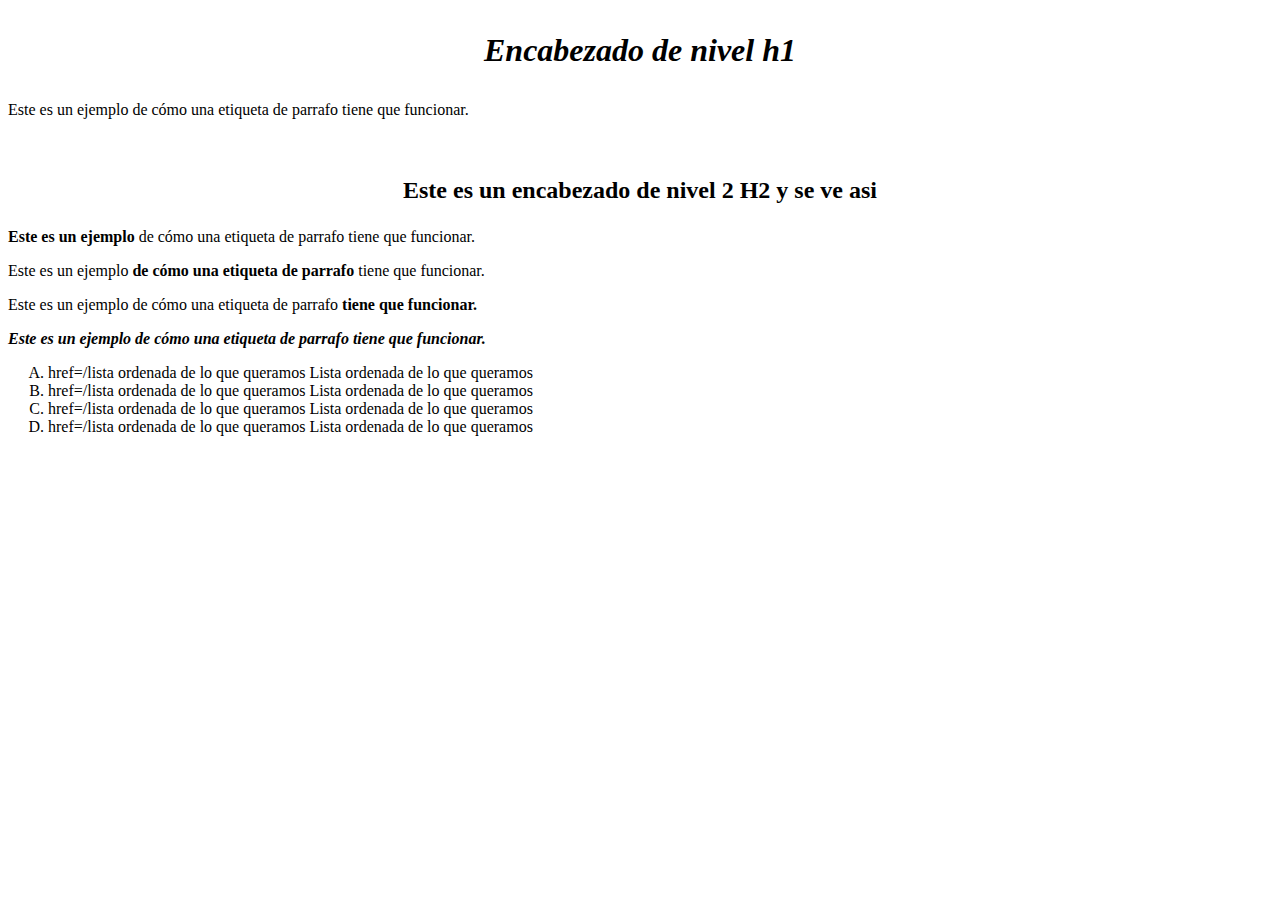
<file: Ejercicio1.html>
<!DOCTYPE html>
<html lang="en">
<head>
    <meta charset="UTF-8">
    <meta http-equiv="X-UA-Compatible" content="IE=edge">
    <meta name="viewport" content="width=device-width, initial-scale=1.0">
    <title>Ejercicio1</title>
    <link rel="shortcut icon" href="favicon.ico" type="image/x-icon">
</head>

<body>
    <header>
        <nav>
            <h1> <p align="center"> <i>Encabezado de nivel h1</i> </h1>

            <p>
                Este es un ejemplo de cómo una etiqueta de parrafo tiene que funcionar.
            </p> <br>
        </nav>
    </header>

    <section>
        <h2><p align="center"> Este es un encabezado de nivel 2 H2 y se ve asi</h2>

            <p> <p align="left"><strong> Este es un ejemplo </strong> de cómo una etiqueta de parrafo tiene que funcionar.</p>
            <p> <p align="left">Este es un ejemplo <strong> de cómo una etiqueta de parrafo </strong>  tiene que funcionar.</p>
            <p> <p align="left">Este es un ejemplo de cómo una etiqueta de parrafo <strong>tiene que funcionar.</strong></p>
            <p> <p align="left"> <i> <strong> Este es un ejemplo de cómo una etiqueta de parrafo tiene que funcionar. </strong> </i> </p>
    </section>

    <div>
        <ol type="A">
            
            <li> href=/lista ordenada de lo que queramos Lista ordenada de lo que queramos </li>
            <li> <a> href=/lista ordenada de lo que queramos Lista ordenada de lo que queramos</a> </li>
            <li> <a> href=/lista ordenada de lo que queramos Lista ordenada de lo que queramos</a> </li>
            <li> <a> href=/lista ordenada de lo que queramos Lista ordenada de lo que queramos</a> </li>
        </ol>
    </div>

    <footer>

    </footer>
</body>

</html>
</file>
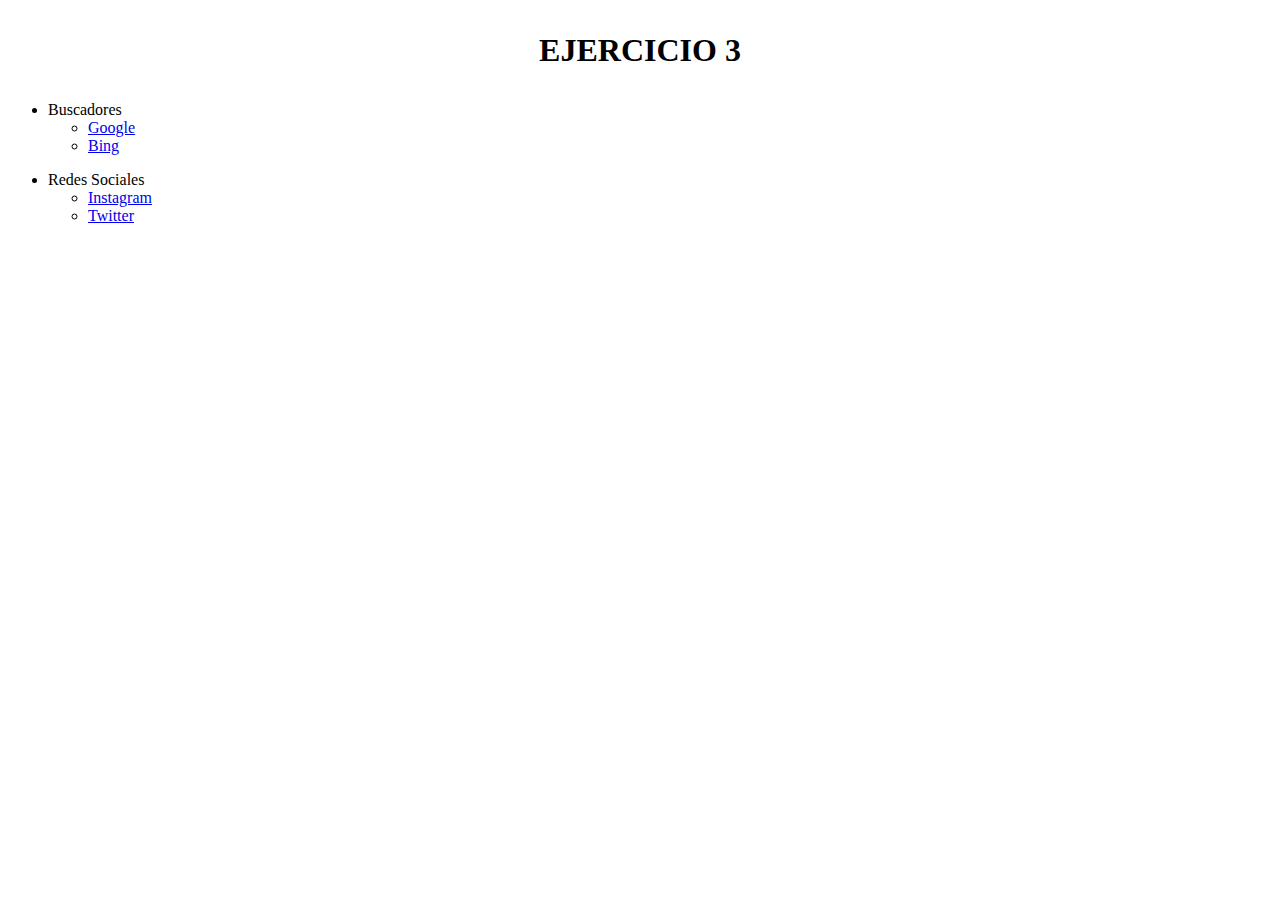
<file: Ex3.html>
<!DOCTYPE html>
<html lang="en">
<head>
    <meta charset="UTF-8">
    <meta http-equiv="X-UA-Compatible" content="IE=edge">
    <meta name="viewport" content="width=device-width, initial-scale=1.0">
    <title>Excersice3</title>
</head>


<body>
    <header>
        <h1> <p align="center"> EJERCICIO 3</h1>
    </header>

    <section>
        <ul>
            <li>Buscadores</li>
            <ul>
                <li><a href="https://www.google.com.ar/?gfe_rd=cr&ei=xDJXVu3UDobX8gfV9IOAAQ&gws_rd=ssl">  Google </a></li>
                <li><a href="https://www.bing.com/?setlang=es"> Bing </a></li>
            </ul> 
        </ul>

        <ul>
            <li>Redes Sociales</li>
            <ul>
                <li><a href="https://www.instagram.com/"> Instagram</a></li>
                <li><a href="https://twitter.com/home"> Twitter</a></li>
            </ul>  
        </ul>
    </section>

    <div></div>

    <footer></footer>

</body>


</html>
</file>
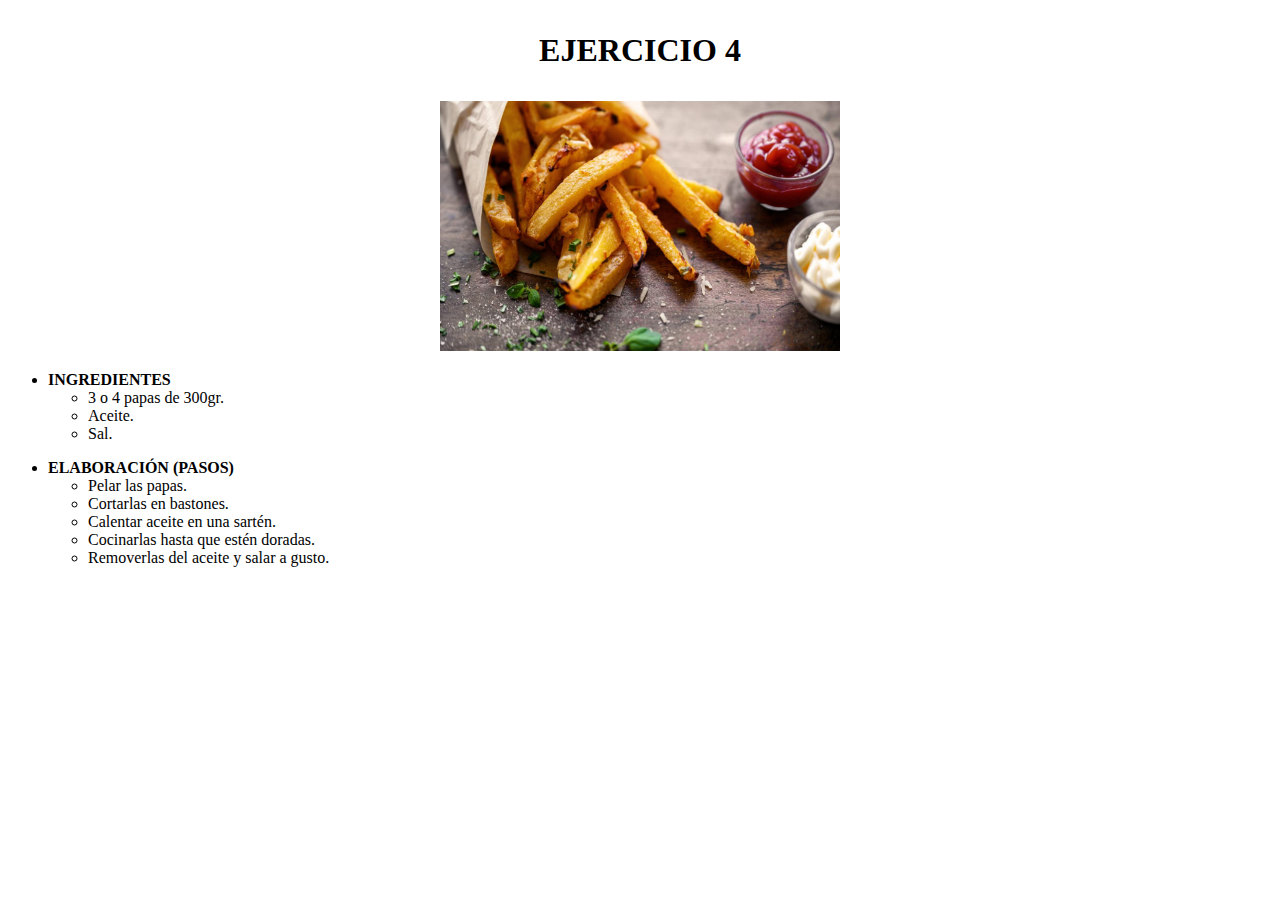
<file: Ex4.html>
<!DOCTYPE html>
<html lang="en">
<head>
    <meta charset="UTF-8">
    <meta http-equiv="X-UA-Compatible" content="IE=edge">
    <meta name="viewport" content="width=device-width, initial-scale=1.0">
    <title>Excersice4</title>
</head>
<body>
    
    <header>
        <h1> <p align="center"> EJERCICIO 4</h1>
    </header>

    <section <p align="center"> 
        <img src="IMG/papas.jpeg" alt="Imagen de papas"  width="400" height="250">
    </section>

    <div>
        <ul>
            <li><strong>INGREDIENTES</strong></li>
            <ul>
                <li><a> 3 o 4 papas de 300gr.</a></li>
                <li><a> Aceite.</a></li>
                <li><a> Sal.</a></li>
            </ul> 
        </ul>

        <ul>
            <li> <strong>ELABORACIÓN (PASOS) </strong></li>
            <ul>
                <li><a> Pelar las papas.</a></li>
                <li><a> Cortarlas en bastones.</a></li>
                <li><a> Calentar aceite en una sartén.</a></li>
                <li><a> Cocinarlas hasta que estén doradas.</a></li>
                <li><a> Removerlas del aceite y salar a gusto.</a></li>
            </ul>  
        </ul>
    </div>

    <footer>

    </footer>
</body>
</html>
</file>
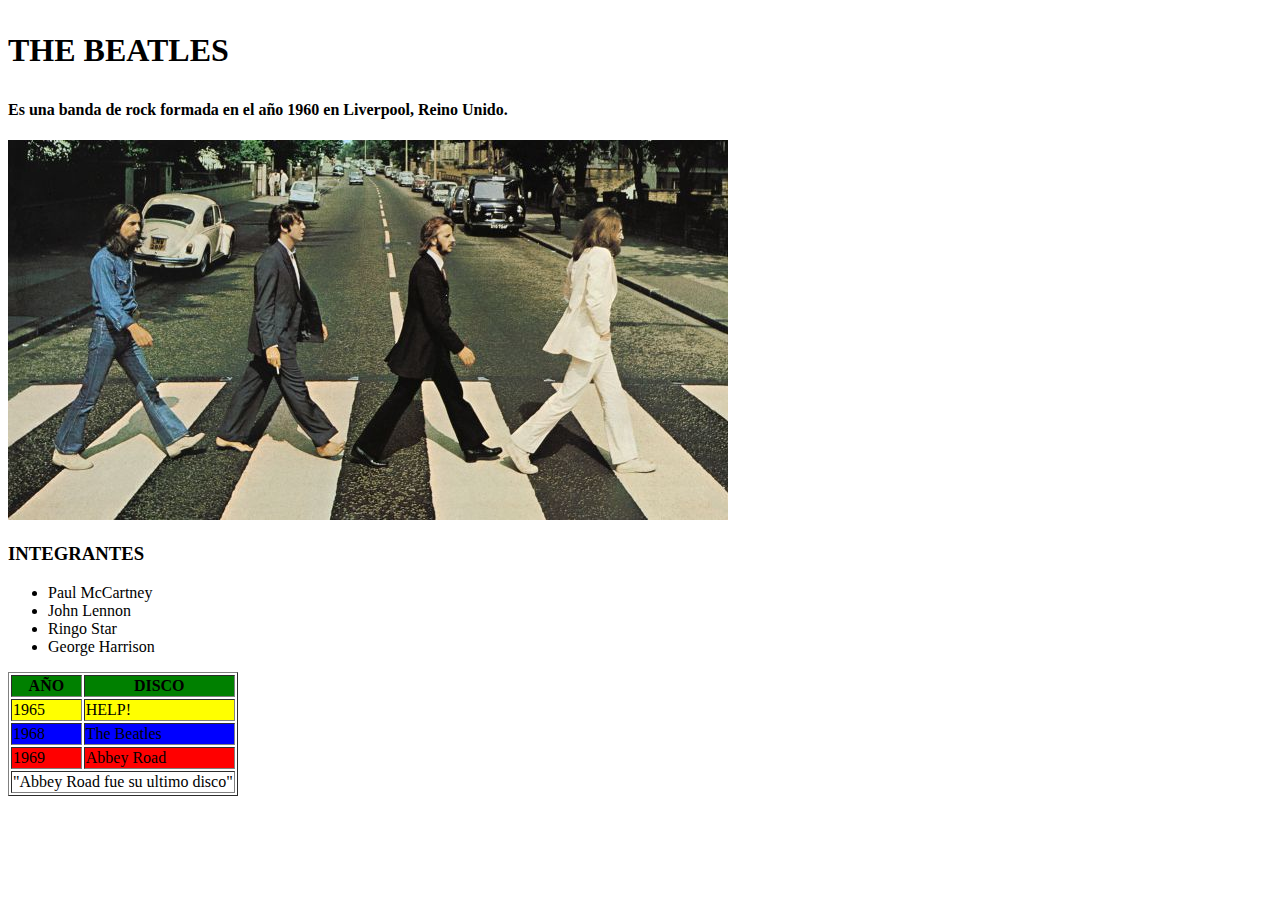
<file: Ex5.html>
<!DOCTYPE html>
<html lang="en">
<head>
    <meta charset="UTF-8">
    <meta http-equiv="X-UA-Compatible" content="IE=edge">
    <meta name="viewport" content="width=device-width, initial-scale=1.0">
    <title>Excersice5</title>
</head>
<body>
    <header>
        <h1> <p align="left"><strong>THE BEATLES</strong> </h1>
            <h4> <p align="left"> <strong>Es una banda de rock formada en el año 1960 en Liverpool, Reino Unido.</strong> </h4>
        <img src="IMG/beatles.jpg" alt="Imagen del disco ''Abbey Road'' - The Beatles">
    </header>

    <section>
        <h3> <strong>INTEGRANTES</strong></h3>
        <ul>
                <li><a>Paul McCartney</a></li>
                <li><a>John Lennon</a></li>
                <li><a>Ringo Star</a></li>
                <li><a>George Harrison</a></li>
        </ul>
                
    </section>

    <div>
        <table border="1"">
            <tr bgcolor="green">
                <th><strong>AÑO</strong></th>
                <th><strong>DISCO</strong></th>
            </tr>
            <tr bgcolor="yellow">
                <td>1965</td>
                <td>HELP!</td>
            </tr>
            <tr bgcolor="blue">
                <td>1968</td>
                <td>The Beatles</td>
            </tr>
            <tr bgcolor="red" >
                <td>1969</td>
                <td>Abbey Road</td>
            </tr>
            <tr>
                <td colspan="2"> "Abbey Road fue su ultimo disco"</td>
            </tr>
        </table>
    </div>

    <footer></footer>
</body>
</html>
</file>
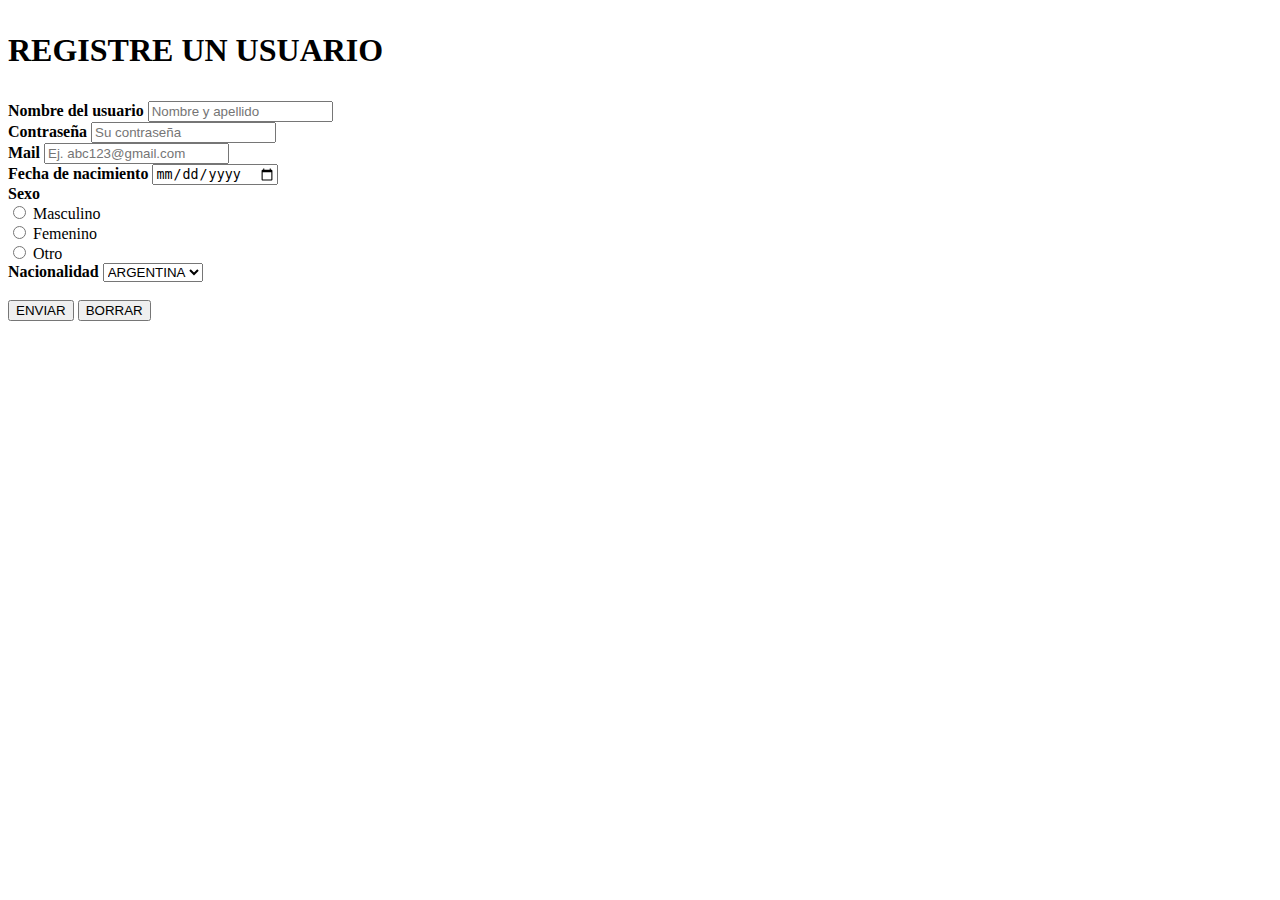
<file: Ex6.html>
<!DOCTYPE html>
<html lang="en">
<head>
    <meta charset="UTF-8">
    <meta http-equiv="X-UA-Compatible" content="IE=edge">
    <meta name="viewport" content="width=device-width, initial-scale=1.0">
    <title>Excersice6</title>
</head>
<body>
    <header>
        <h1> <p align="left"><strong>REGISTRE UN USUARIO</strong> </h1>
    </header>

    <section>
        <div>
            <form action="/controlador-registro" method="post" class="form-registro" enctype="multipart/form-data">
                <div>
                    <label for="nombre del usuario"><strong>Nombre del usuario</strong></label>
                    <input name="nombre del usuario" type="text" placeholder="Nombre y apellido" required/>
                </div>

                <div>
                    <label for="contraseña del usuario"><strong>Contraseña</strong> </label>
                    <input name="contraseña del usuario" type="password" placeholder="Su contraseña" required/>
                </div>

                <div>
                    <label for="Mail"><strong>Mail</strong></label>
                    <input name="Mail" type="mail" placeholder="Ej. abc123@gmail.com" required/>
                </div>

                <div>
                    <label for="fecha de nacimiento del usuario"><strong>Fecha de nacimiento</strong></label>
                    <input name="fecha de nacimiento del usuario" type="date"/>
                </div>

                <div>
                    <label for="Sexo"><strong>Sexo</strong></label>
                    <br>
                    <input type="radio" id="Masculino" name="Sexo" value="1">
                    <label for="Masculino">Masculino</label>
                    <br>
                    <input type="radio" id="Femenino" name="Sexo" value="2">
                    <label for="Femenino">Femenino</label>
                    <br>
                    <input type="radio" id="Otro" name="Sexo" value="3">
                    <label for="Otro">Otro</label>
                </div>
                <div>
                    <label for="pais"><strong>Nacionalidad</strong></label>
                    <select name="pais" id="">
                        <option value="arg">ARGENTINA</option>
                        <option value="br">BRASIL</option>
                        <option value="chi">CHILE</option>
                    </select> <BR></BR>
                    <button type="submit">ENVIAR</button>
                    <button type="reset">BORRAR</button>
                </div>
            </form>
        </div>
    </section>

    <div></div>

    <footer></footer>
</body>
</html>
</file>
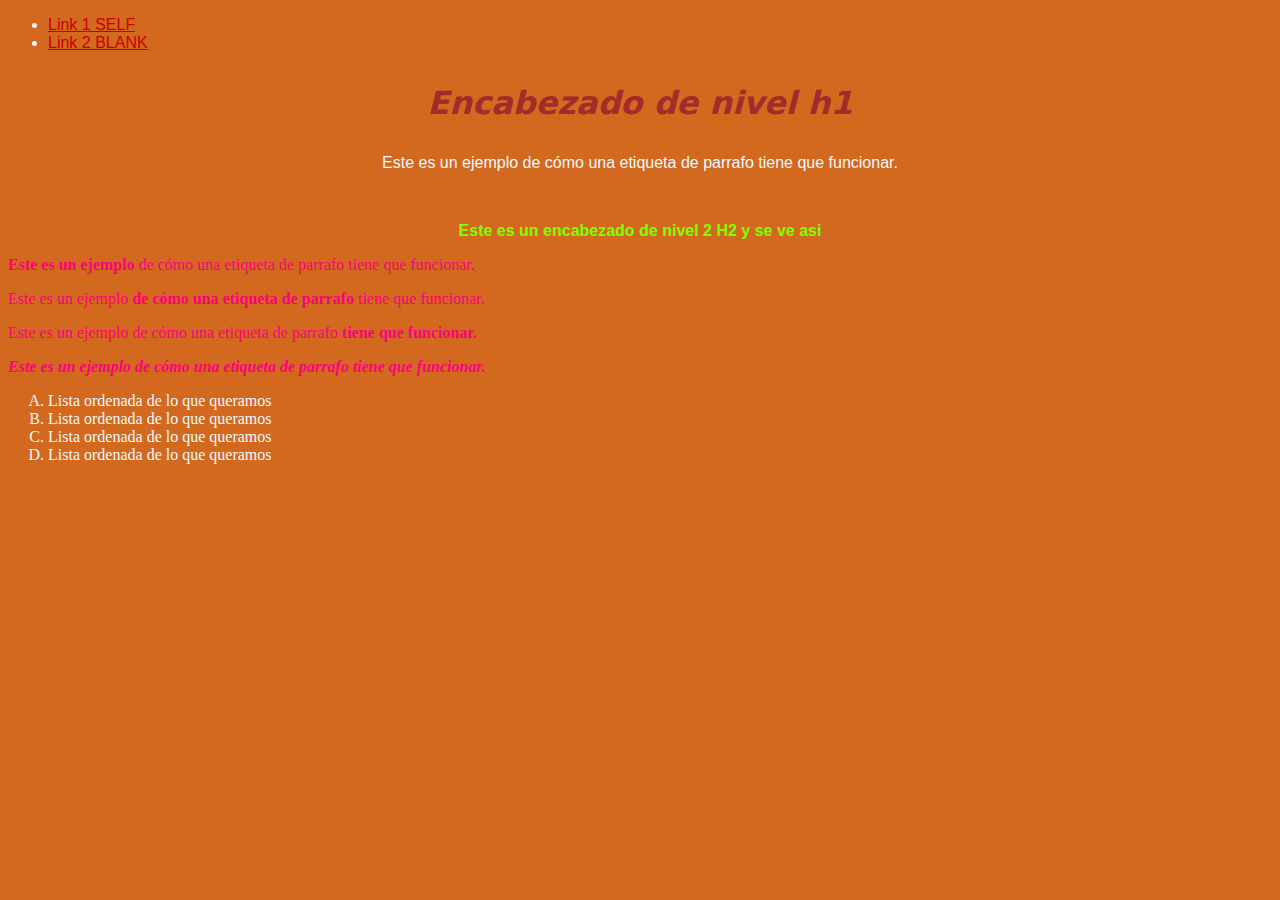
<file: Ex7.html>
<!DOCTYPE html>
<html lang="en">
<head>
    <meta charset="UTF-8">
    <meta http-equiv="X-UA-Compatible" content="IE=edge">
    <meta name="viewport" content="width=device-width, initial-scale=1.0">
    <!-- Colocamos el favicon (es el iconito que aparece en la pestana de la pagina)-->
    <link rel="shortcut icon" href="./IMG/blues.jpg" type="image/x-icon">

    <!-- Colocamos el estilo de letra de Fonts de Google-->
    <link 
    href="https://fonts.googleapis.com/css2?family=Roboto+Condensed&display=swap" rel="stylesheet" class="letranueva">

    <title>Excersice7</title>
    <style>
        body{
            background-color: chocolate;
        }
    </style>

    <!-- Esta es mi hohja de estilos (siempre la mas relevante)-->
    <link rel="stylesheet" href="./Ex7.css">
</head>
<body>
    <body>
        <header>
            <nav class="nav1">
                <ul class="ul1">
                    <li>
                        <a href="/Users/Pato/Desktop/Programación/EGG/12. HTML & CSS/EjerciciosHTML&CSS/Prueba.txt" target="_self" class="links"> Link 1 SELF</a>
                    </li>
                    <li>
                        <a href="/Users/Pato/Desktop/Programación/EGG/12. HTML & CSS/EjerciciosHTML&CSS/Prueba xls.xlsx" target="_blank" class="links"> Link 2 BLANK</a>
                    </li>
                </ul>
            </nav>
            <nav>
                <h1 style="color:brown;"> <p align="center"> <i>Encabezado de nivel h1</i> </h1>
    
                <p class="p111">
                    Este es un ejemplo de cómo una etiqueta de parrafo tiene que funcionar.
                </p> <br>
            </nav>
        </header>
        <h2 class="textomedio"><p align="center"> Este es un encabezado de nivel 2 H2 y se ve asi</h2>
        <section>   
            <div class="textomedio2">
                <p> <p align="left"><strong> Este es un ejemplo </strong> de cómo una etiqueta de parrafo tiene que funcionar.</p>
                <p> <p align="left">Este es un ejemplo <strong> de cómo una etiqueta de parrafo </strong>  tiene que funcionar.</p>
                <p> <p align="left">Este es un ejemplo de cómo una etiqueta de parrafo <strong>tiene que funcionar.</strong></p>
                <p> <p align="left"> <i> <strong> Este es un ejemplo de cómo una etiqueta de parrafo tiene que funcionar. </strong> </i> </p>
            </div> 

            <div>
                <ol type="A">
                        
                    <li> Lista ordenada de lo que queramos</li>
                    <li> <a>Lista ordenada de lo que queramos</a> </li>
                    <li> <a>Lista ordenada de lo que queramos</a> </li>
                    <li> <a>Lista ordenada de lo que queramos</a> </li>
                </ol>
            </div>

        </section>
    
        <footer>
    
        </footer>
</body>
</html>
</file>
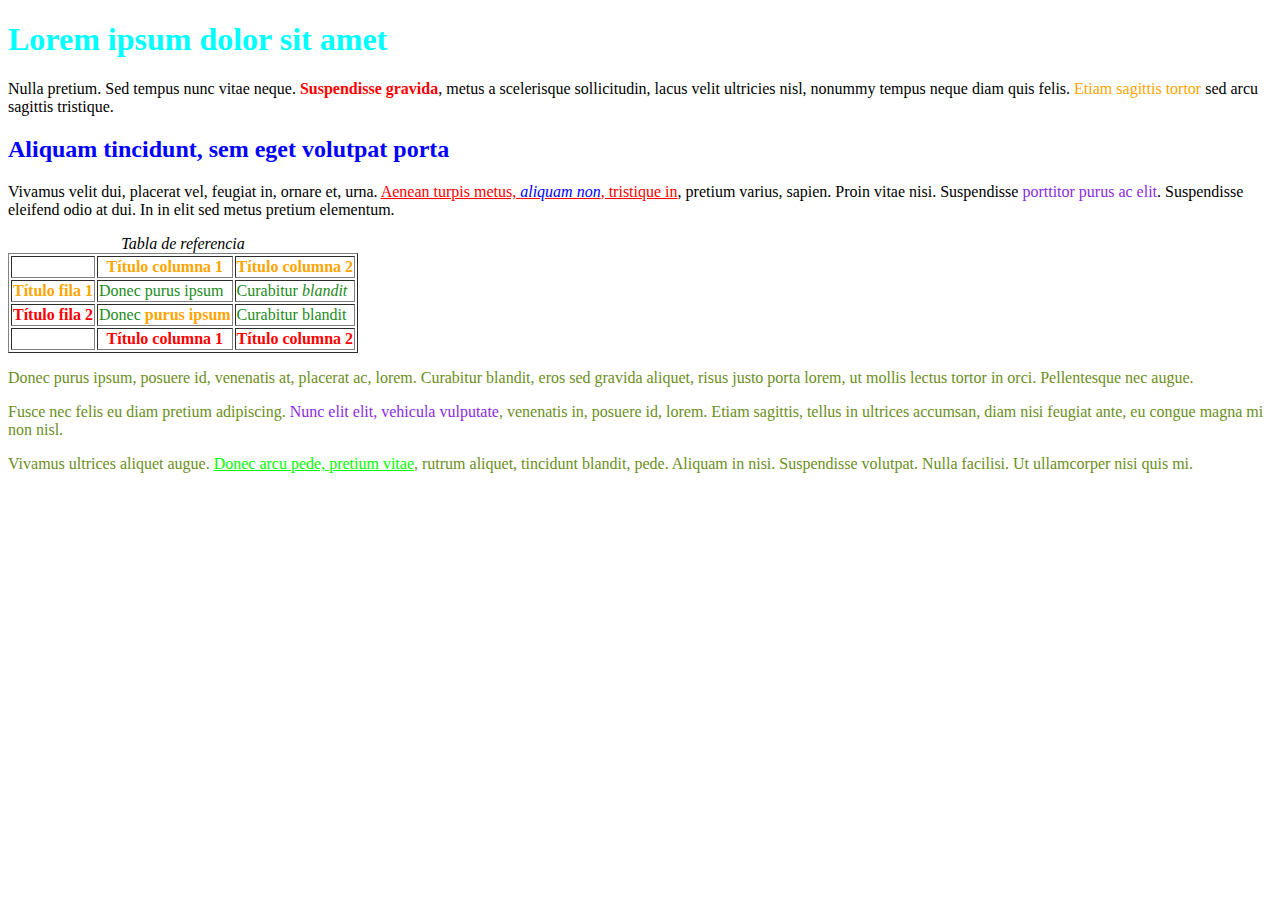
<file: Ex9.html>
<!DOCTYPE html >
<html xmlns="http://www.w3.org/1999/xhtml">
  <head>
    <meta http-equiv="Content-Type" content="text/html; charset=utf-8" />
    <title>Excersice9</title>
    <link rel="stylesheet" href="./Ex9.css">

    <!-- Colocamos el favicon (es el iconito que aparece en la pestana de la pagina)-->
    <link rel="shortcut icon" href="./IMG/favicon-rompecabezas.jpg" type="image/x-icon">
  </head>

  <body>
    <h1 id="titulo" align="left">Lorem ipsum dolor sit amet</h1>

    <p>
      Nulla pretium. Sed tempus nunc vitae neque.
      <strong class="rojo">Suspendisse gravida</strong>, metus a scelerisque sollicitudin,
      lacus velit ultricies nisl, nonummy tempus neque diam quis felis.
      <span class="destacado">Etiam sagittis tortor</span> sed arcu sagittis
      tristique.
    </p>

    <h2 id="subtitulo">Aliquam tincidunt, sem eget volutpat porta</h2>

    <p>
      Vivamus velit dui, placerat vel, feugiat in, ornare et, urna.
      <a href="#" class="rojo">Aenean turpis metus, <em id="azul">aliquam non</em>, tristique in</a>,
      pretium varius, sapien. Proin vitae nisi. Suspendisse
      <span class="especial">porttitor purus ac elit</span>. Suspendisse
      eleifend odio at dui. In in elit sed metus pretium elementum.
    </p>

    <table summary="Descripción de la tabla y su contenido" border="1">
      <caption align="left"> <i> Tabla de referencia</i></caption>
      <thead>
        <tr>
          <th scope="col"></th>
          <th scope="col" class="especial">Título columna 1</th>
          <th scope="col" class="especial">Título columna 2</th>
        </tr>
      </thead>

      <tfoot>
        <tr>
          <th scope="col"></th>
          <th scope="col" class="colrojo">Título columna 1</th>
          <th scope="col" class="colrojo">Título columna 2</th>
        </tr>
      </tfoot>

      <tbody>
        <tr>
          <th scope="row" class="especial">Título fila 1</th>
          <td class="verde">Donec purus ipsum</td>
          <td class="verde">Curabitur <em class="verde">blandit</em></td>
        </tr>
        <tr>
          <th scope="row" class="colrojo">Título fila 2</th>
          <td class="verde">Donec <strong class="orange">purus ipsum</strong></td>
          <td class="verde">Curabitur blandit</td>
        </tr>
      </tbody>
    </table>

    <div id="adicional">
      <p>
        Donec purus ipsum, posuere id, venenatis at,
        <span>placerat ac, lorem</span>. Curabitur blandit, eros sed gravida
        aliquet, risus justo porta lorem, ut mollis lectus tortor in orci.
        Pellentesque nec augue.
      </p>

      <p>
        Fusce nec felis eu diam pretium adipiscing.
        <span id="especial">Nunc elit elit, vehicula vulputate</span>, venenatis
        in, posuere id, lorem. Etiam sagittis, tellus in ultrices accumsan, diam
        nisi feugiat ante, eu congue magna mi non nisl.
      </p>

      <p>
        Vivamus ultrices aliquet augue.
        <a href="#" style="color: lime;">Donec arcu pede, pretium vitae</a>, rutrum aliquet,
        tincidunt blandit, pede. Aliquam in nisi. Suspendisse volutpat. Nulla
        facilisi. Ut ullamcorper nisi quis mi.
      </p>
    </div>
  </body>
</html>
</file>
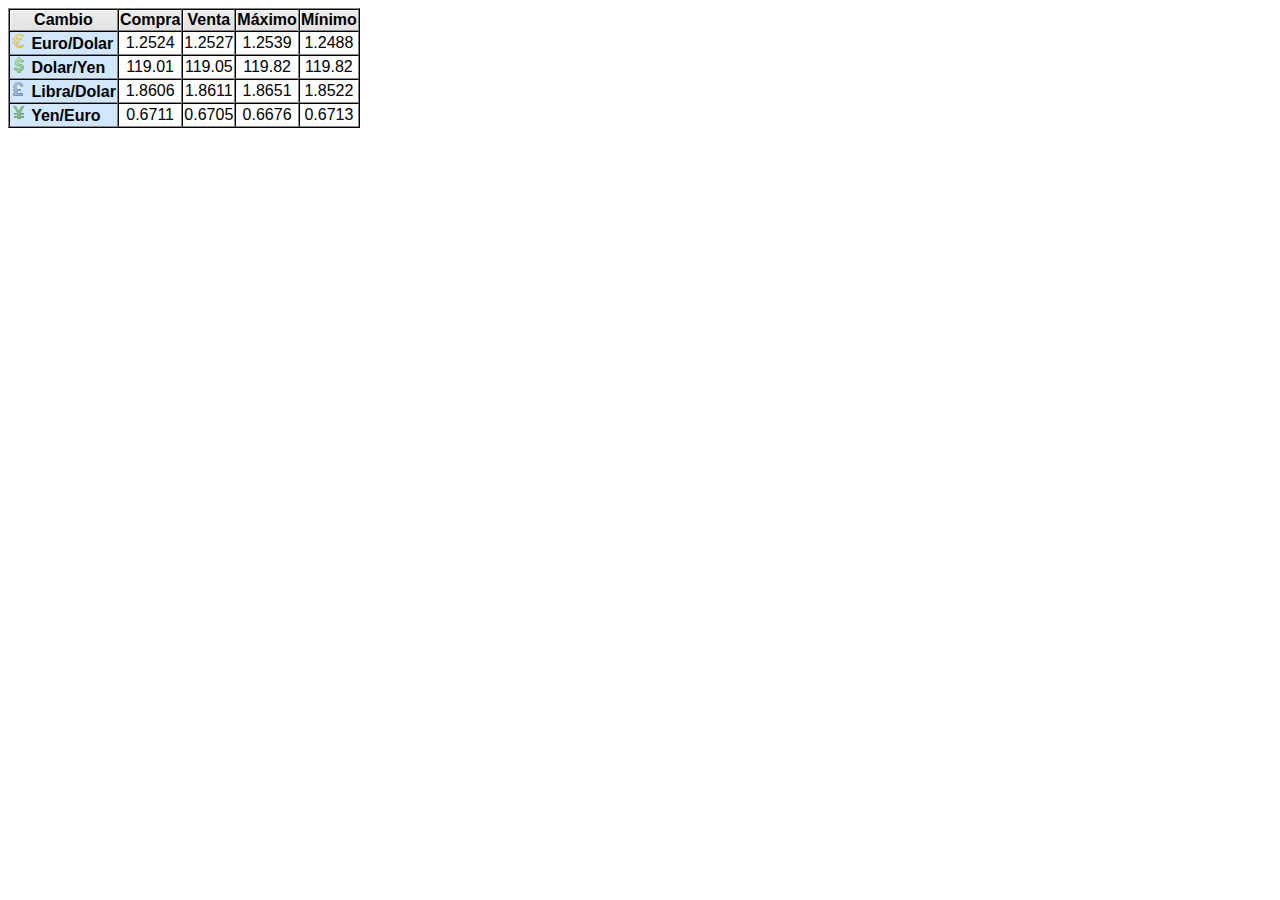
<file: Extra1.html>
<!DOCTYPE html>
<html lang="en">
<head>
    <meta charset="UTF-8">
    <meta http-equiv="X-UA-Compatible" content="IE=edge">
    <meta name="viewport" content="width=device-width, initial-scale=1.0">
    <title>Extra1</title>
    <link rel="stylesheet" href="./Extra1.css">
</head>

<body>
    <table border="1" summary="Tipos de cambio" class="table" cellspacing="0" > 
        <tr>
            <th scope="col" class="cabecera">  Cambio</th>
            <th scope="col" class="cabecera">Compra</th>
            <th scope="col" class="cabecera">Venta</th>
            <th scope="col" class="cabecera">M&aacute;ximo</th>
            <th scope="col" class="cabecera">M&iacute;nimo</th>
        </tr>
        <tr>
            <th scope="row" class="cambio" align="left";><img src="./IMG/euro.png" alt="Imagen euro"> Euro/Dolar</th>
            <td align="center">1.2524</td>
            <td align="center">1.2527</td>
            <td align="center">1.2539</td>
            <td align="center">1.2488</td>
        </tr>
        <tr>
            <th scope="row" class="cambio" align="left";><img src="./IMG/dolar.png" alt="Imagen dólar"> Dolar/Yen</th>
            <td align="center">119.01</td>
            <td align="center">119.05</td>
            <td align="center">119.82</td>
            <td align="center">119.82</td>
        </tr>
        <tr>
            <th scope="row" class="cambio" align="left";><img src="./IMG/libra.png" alt="Imagen libra"> Libra/Dolar</th>
            <td align="center">1.8606</td>
            <td align="center">1.8611</td>
            <td align="center">1.8651</td>
            <td align="center">1.8522</td>
        </tr>
        <tr>
            <th scope="row" class="cambio" align="left";><img src="./IMG/yen.png" alt="Imagen Yen"> Yen/Euro</th>
            <td align="center">0.6711</td>
            <td align="center">0.6705</td>
            <td align="center">0.6676</td>
            <td align="center">0.6713</td>
        </tr>
    </table>
    
    </body>
</html>
</file>
<file: Ex7.css>
h2{
    color: rgb(252, 1, 126);
}
body {
    background-image: url("https://p4.wallpaperbetter.com/wallpaper/687/928/61/neon-4k-8k-hd-wallpaper-preview.jpg");
}
section{
    color: aliceblue;
}
header { text-align: center; font-family: 'Trebuchet MS', 'Lucida Sans Unicode', 'Lucida Grande', 'Lucida Sans', Arial, sans-serif; color: aliceblue; }
nav.nav1{text-align: left}
p.p111{border-color: aliceblue;}
h2.textomedio{ text-align: left; font-family: 'Lucida Sans', 'Lucida Sans Regular', 'Lucida Grande', 'Lucida Sans Unicode', Geneva, Verdana, sans-serif;
font-size: medium; color: chartreuse;}

div.textomedio2{
    color: rgb(252, 1, 126);
}
h1{font-family: system-ui, -apple-system, BlinkMacSystemFont, 'Segoe UI', Roboto, Oxygen, Ubuntu, Cantarell, 'Open Sans', 'Helvetica Neue', sans-serif;}

a.links:link{color: #CC0000;}
a.links:hover{color: #fff; background-color: #CC0000;}
a.links:visited{color: #CCC;}
</file>
<file: Ex9.css>
#titulo {color: cyan;}
.rojo{ color: red;}
.destacado{color: orange;}
#subtitulo {text-align: left; color: blue;}
.rojo{color: red;}
#azul {color: blue;}
span.especial{color: blueviolet;}

th.especial{color: orange;}

th.colrojo{color: red;}
.verde{color: forestgreen;}
.orange{ color: orange;}
#adicional{color: olivedrab;}
span#especial{color: blueviolet;}
</file>
<file: Extra1.css>
.td{
    align-content: center;
    color: #FFFFCC;
}
.table {
    border-color: #333; 
    font-family: Arial, Helvetica, sans-serif;
}
.cabecera{
    background-image: url(./IMG/fondo_gris.gif);
}
.cambio{
    background-color: #d0e7fc;
}
.container-fluid{
    background-color: rgb(248, 244, 17);
}
.header-main{
    background-color: rgb(248, 244, 17);
}
.navbar-brand{
    font-size: 1cm;
    font-family: 'Lucida Sans', 'Lucida Sans Regular', 'Lucida Grande', 'Lucida Sans Unicode', Geneva, Verdana, sans-serif;
}
</file>
